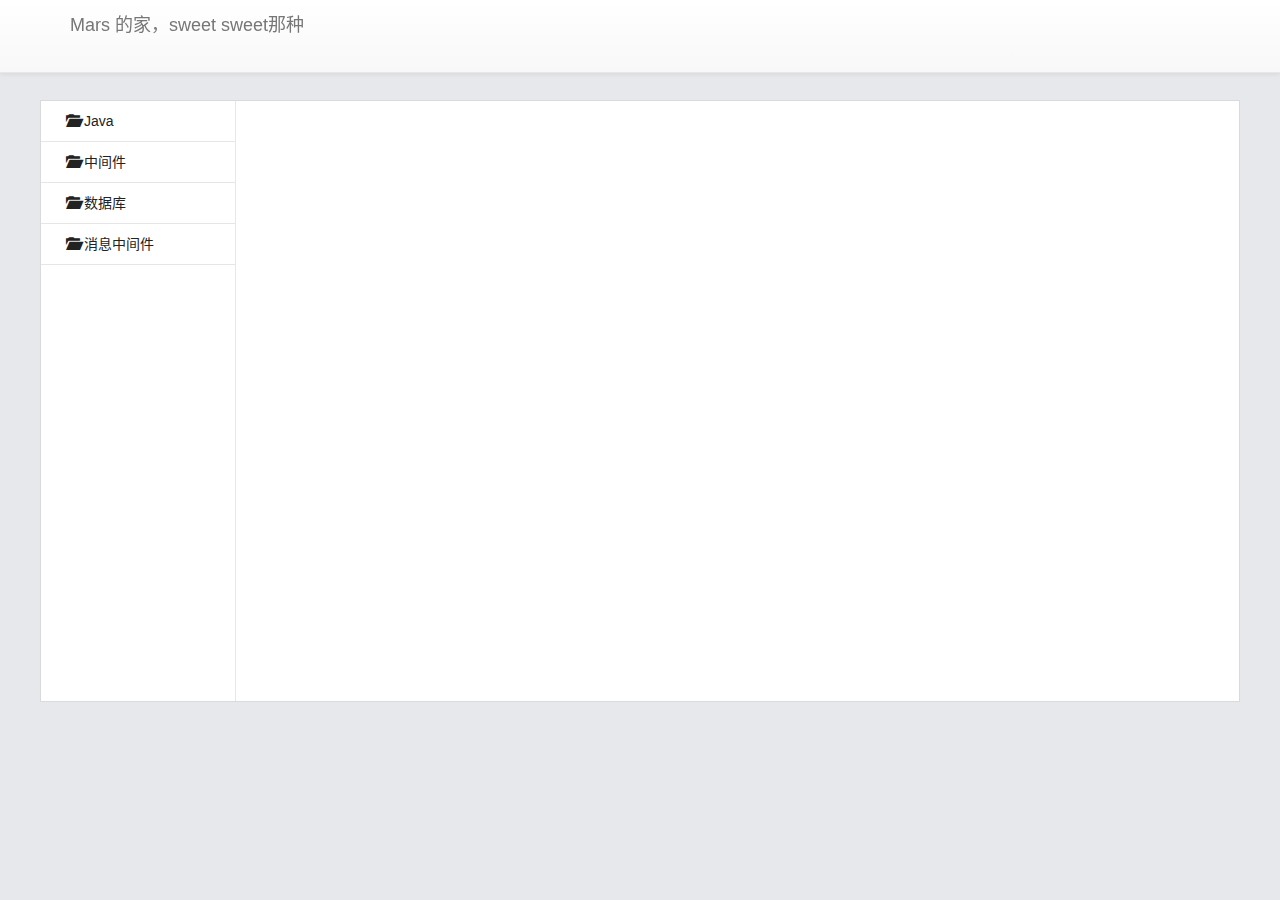
<file: index.html>
<!DOCTYPE html>
<html lang="zh-CN">
<head>
<meta http-equiv="Content-Type" content="text/html; charset=utf-8" />
<meta name="viewport" content="width=device-width, initial-scale=1">
<meta name="viewport" content="width=device-width, initial-scale=1, maximum-scale=1, user-scalable=no">
<title>Mars</title>
<script src="js/jquery1.8.2.js"></script>
<script src="js/bootstrap.js"></script>
<script src="js/showdown.js"></script>
<script src="js/data.js"></script>
<script src="js/buildTree.js"></script>
<link rel="stylesheet" href="css/bootstrap.css">
<link rel="stylesheet" href="css/bootstrap-theme.css">
<link rel="stylesheet" href="css/style.css">
</head>
<body>
<div id="navbar-top" class="navbar-top navbar navbar-default navbar-fixed-top">
  <div class="container">
    <div class="navbar-header"> <a href="/" class="navbar-brand">Mars 的家，sweet sweet那种</a>
    </div>
    <p class="navbar-text navbar-right co-brand hidden-xs"></p>
  </div>
</div>
<div id="main">
  <div class="container">
    <div class="row">
      <div class="col-md-2 col_side">
        <ul class="list-unstyled" id="menu">
        </ul>
      </div>
      <div class="col-md-10 content container">
        <!-- <iframe id='mIframe' name='mIframe' src='site.html'></iframe> -->
      </div>
    </div>
  </div>
</div>
</body>
</html>

<script>
$(function(){

  $('.collapse a').click(function (){
    $(this).parents().find(".selected").removeClass("selected");
    $(this).addClass('selected');
    $(window).scrollTop(0);
  });

  $('#menu>li>a').click(function(){
    $('.collapse.in').collapse('hide');
  });

});

function setAttrs(conf){
  $("#mIframe").height(conf.height);
};

function converteMd(href) {
    var pathReg = new RegExp("<img src=\"","g");
    $.get(href, function(data) {
        var converter = new showdown.Converter();
        var html = converter.makeHtml(data);
        var path = href.substring(0, href.lastIndexOf("/"));
        html = html.replace(pathReg, "<img src=\"" + path + "/");
        $(".content").html(html);
    });
};

</script>
</file>
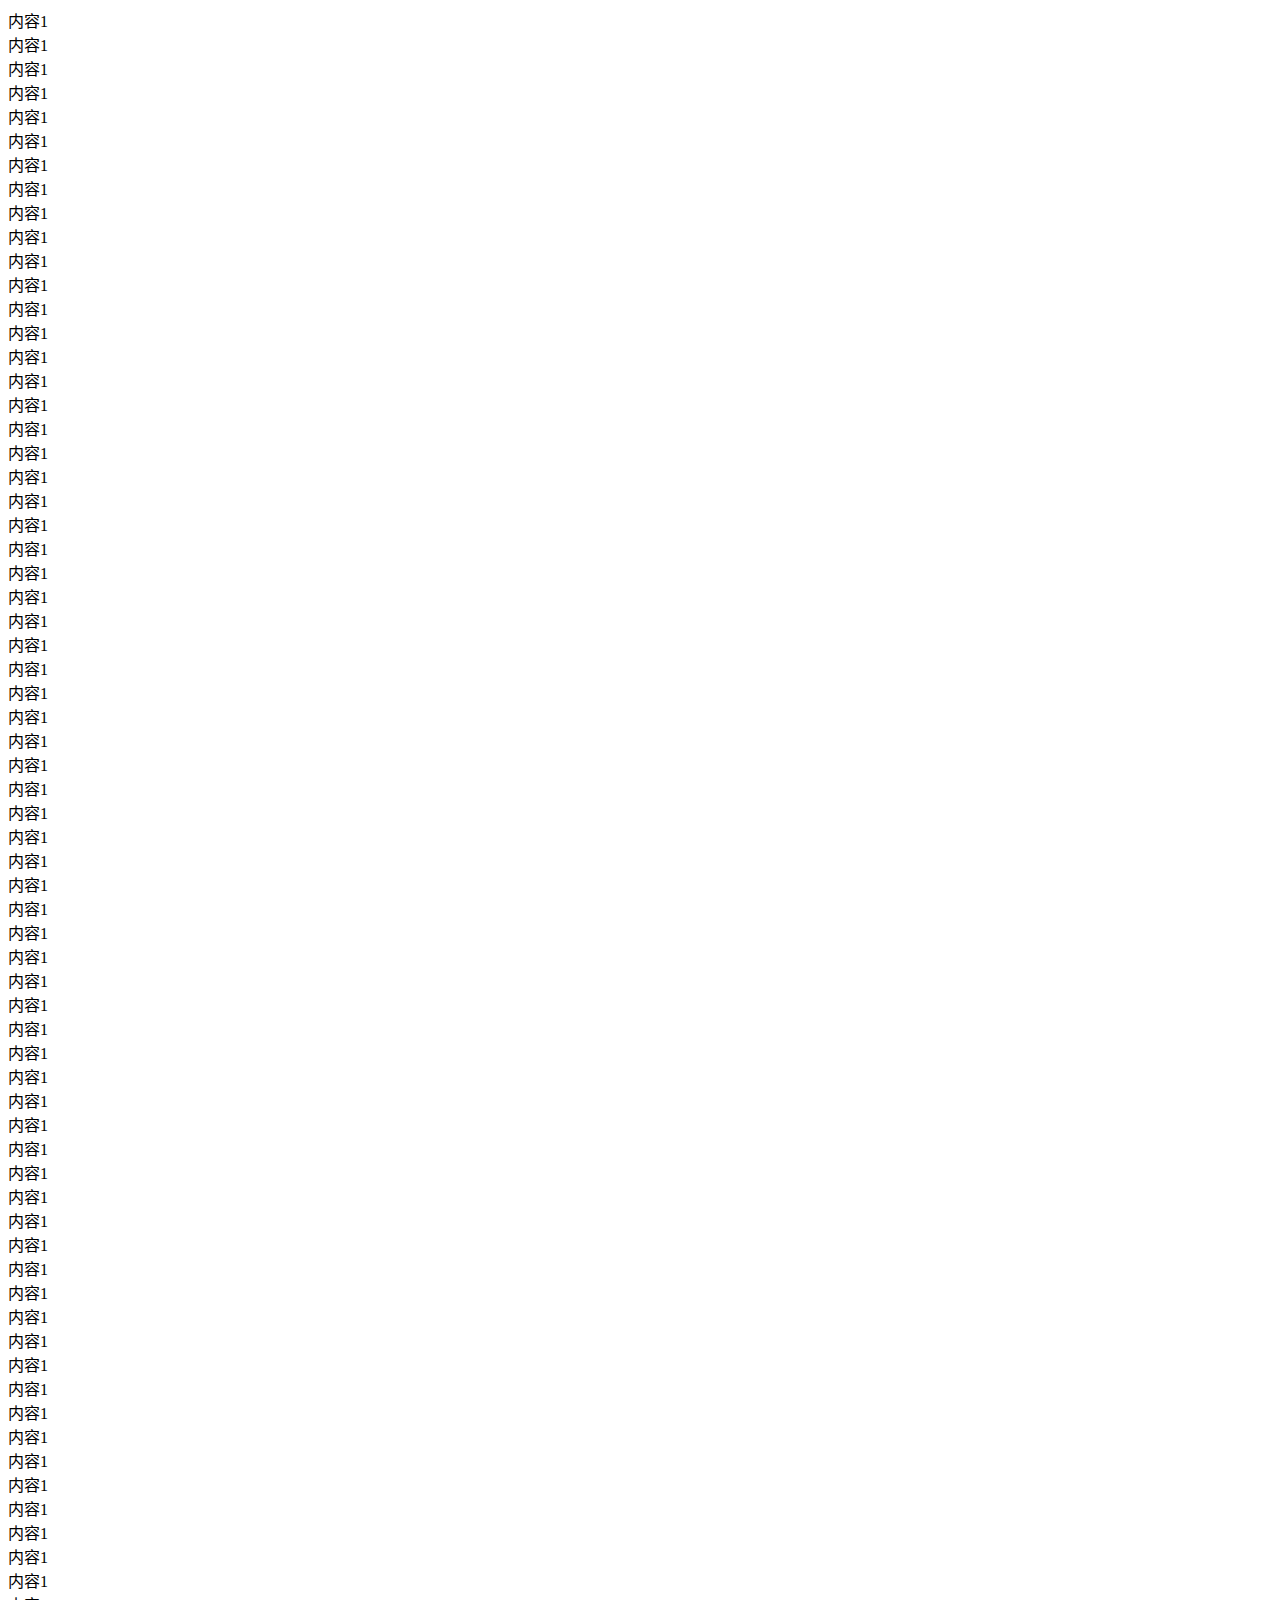
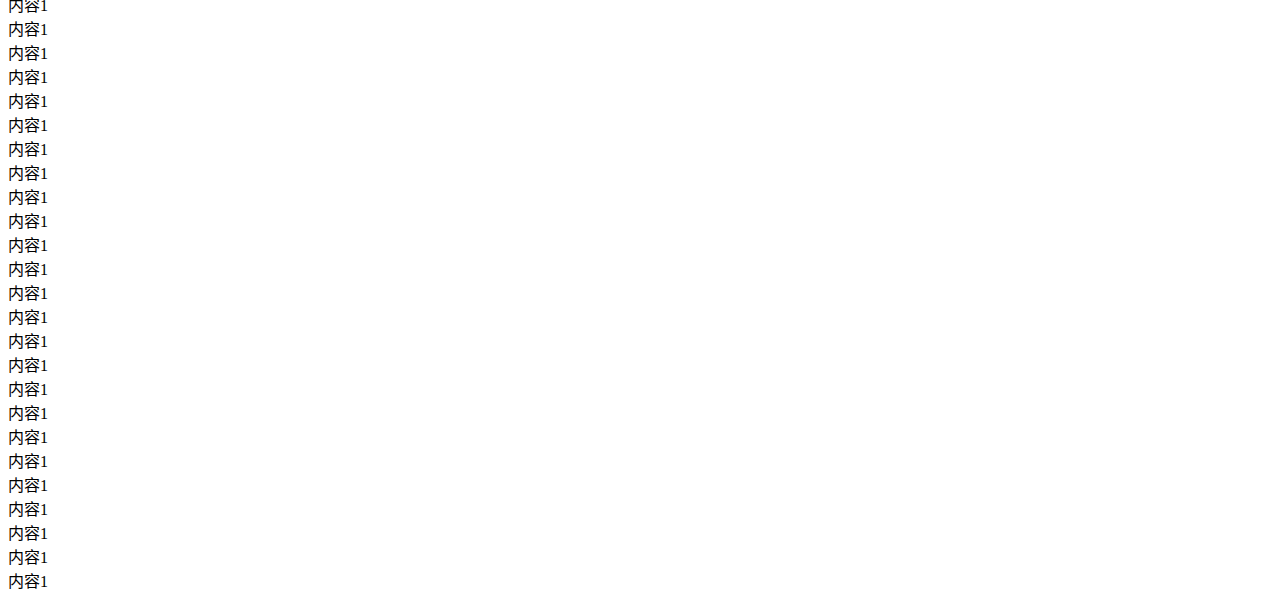
<file: con1.html>
<!DOCTYPE html>
<html lang="zh-CN">
<head>
<meta http-equiv="Content-Type" content="text/html; charset=utf-8" />
<meta name="viewport" content="width=device-width, initial-scale=1">
<meta name="viewport" content="width=device-width, initial-scale=1, maximum-scale=1, user-scalable=no">
<title>Mars</title>
</head>
<body>
  <div>内容1</div>
  <div>内容1</div>
  <div>内容1</div>
  <div>内容1</div>
  <div>内容1</div>
  <div>内容1</div>
  <div>内容1</div>
  <div>内容1</div>
  <div>内容1</div>
  <div>内容1</div>
  <div>内容1</div>
  <div>内容1</div>
  <div>内容1</div>
  <div>内容1</div>
  <div>内容1</div>
  <div>内容1</div>
  <div>内容1</div>
  <div>内容1</div>
  <div>内容1</div>
  <div>内容1</div>
  <div>内容1</div>
  <div>内容1</div>
  <div>内容1</div>
  <div>内容1</div>
  <div>内容1</div>
  <div>内容1</div>
  <div>内容1</div>
  <div>内容1</div>
  <div>内容1</div>
  <div>内容1</div>
  <div>内容1</div>
  <div>内容1</div>
  <div>内容1</div>
  <div>内容1</div>
  <div>内容1</div>
  <div>内容1</div>
  <div>内容1</div>
  <div>内容1</div>
  <div>内容1</div>
  <div>内容1</div>
  <div>内容1</div>
  <div>内容1</div>
  <div>内容1</div>
  <div>内容1</div>
  <div>内容1</div>
  <div>内容1</div>
  <div>内容1</div>
  <div>内容1</div>
  <div>内容1</div>
  <div>内容1</div>
  <div>内容1</div>
  <div>内容1</div>
  <div>内容1</div>
  <div>内容1</div>
  <div>内容1</div>
  <div>内容1</div>
  <div>内容1</div>
  <div>内容1</div>
  <div>内容1</div>
  <div>内容1</div>
  <div>内容1</div>
  <div>内容1</div>
  <div>内容1</div>
  <div>内容1</div>
  <div>内容1</div>
  <div>内容1</div>
  <div>内容1</div>
  <div>内容1</div>
  <div>内容1</div>
  <div>内容1</div>
  <div>内容1</div>
  <div>内容1</div>
  <div>内容1</div>
  <div>内容1</div>
  <div>内容1</div>
  <div>内容1</div>
  <div>内容1</div>
  <div>内容1</div>
  <div>内容1</div>
  <div>内容1</div>
  <div>内容1</div>
  <div>内容1</div>
  <div>内容1</div>
  <div>内容1</div>
  <div>内容1</div>
  <div>内容1</div>
  <div>内容1</div>
  <div>内容1</div>
  <div>内容1</div>
  <div>内容1</div>
  <div>内容1</div>
</body>
</html>
<script src="js/autoHeight.js"></script>
</file>
<file: css/style.css>
body {
	background: #e7e8eb none repeat scroll 0 0;
	min-width: 1200px;
}
body {
	color: #222;
	font-family: "Helvetica Neue", "Hiragino Sans GB", "Microsoft YaHei", "黑体", Arial, sans-serif;
	font-size: 14px;
	line-height: 1.6;
}
#navbar-top .navbar-brand {
	height: 72px
}
#main {
	clear: both;
	margin: 100px auto;
	width: 1200px;
	background: #FFF;
	border: 1px solid #d9dadc;
}
#main .container {
	margin: 0;
}
#main .col_side {
	border-right: 1px solid #e7e7eb;
	padding: 0;
	min-height:600px;
}
.menu_title_primary, .menu_title_primary li {
	cursor: pointer;user-select:none;-moz-user-select: none;
}
.menu_title_primary {
	border-bottom: 1px solid #e6e6e6;
	min-height: 40px;
	line-height: 40px;
	position: relative;
}
.menu_title_primary .caret {
	float: right;
	margin-top: -20px;
	margin-right: 15px;
	border-bottom: 4px solid;
	border-top: 0 none;
	content: "";
}
.collapsed .caret {
	border-bottom: 0 none;
	border-top: 4px solid;
	content: "";
}
.menu_title_primary a:hover {
	background: #f4f5f9
}
.menu_title_primary div {
	border-top: 1px solid #e6e6e6;
}
.menu_title_primary li.selected {
	background-color: #d9edf7;
	color: #fff;
}
a.selected {
	background-color: #d9edf7;
	color: #fff;
}
.menu_title_primary a {
	padding-left: 25px;
	color: #222;
	display: block;
	line-height: 40px;
	overflow: hidden;
	overflow-wrap: normal;
	text-decoration: none;
	text-overflow: ellipsis;
	white-space: nowrap;
	width: auto;user-select:none;-ms-user-select: none;-moz-user-select: none;outline:none;
}
.content {
	padding: 30px;
	min-height: 600px;
}
.content h1 {
	height: 40px;
	line-height: 40px;
	font-size: 28px;
}
.content h2 {
	font-size: 24px;
}
.content h3 {
	font-size: 20px;
}

iframe{border:none;width:100%;height:100%;}

.content img{
	width:100%;
}
</file>
